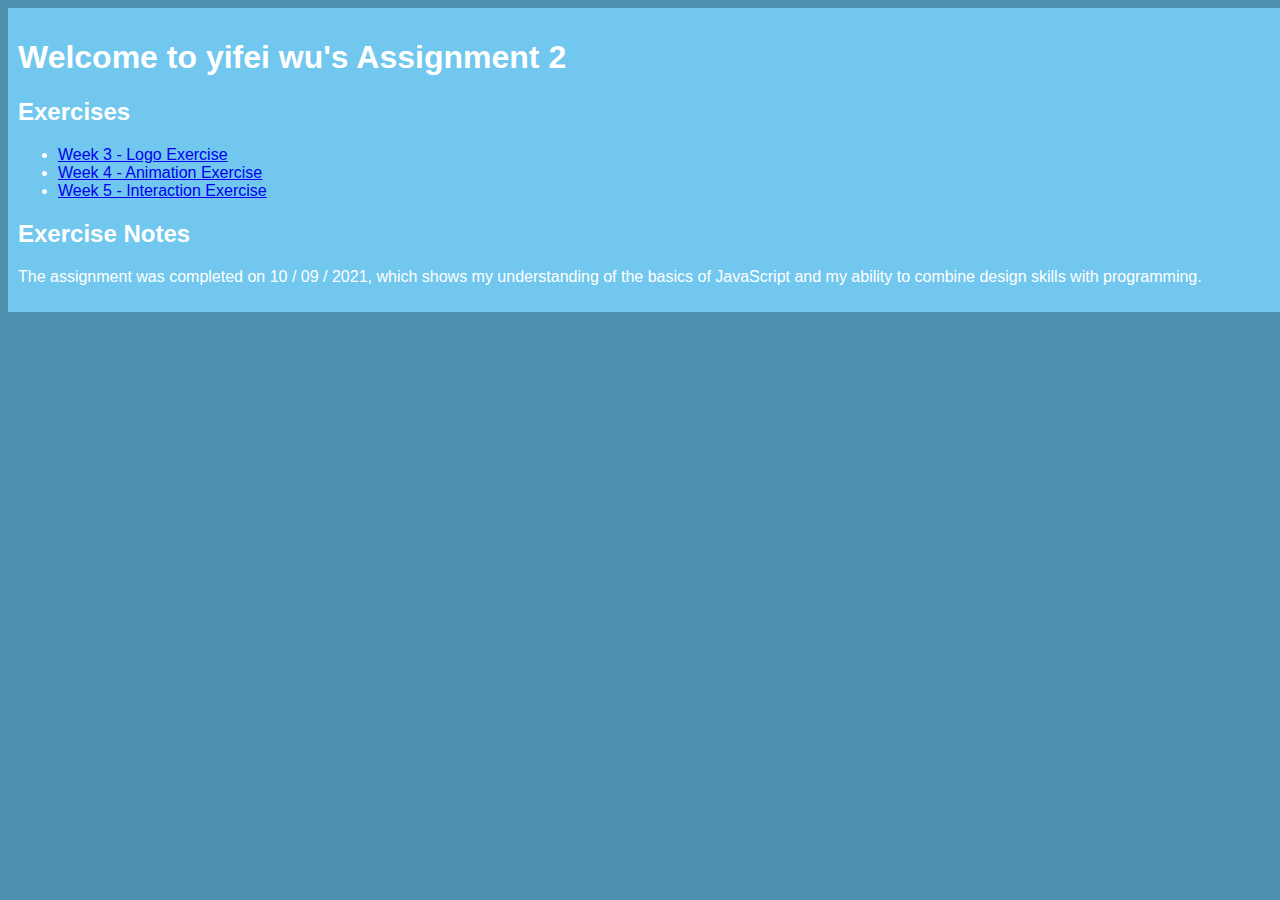
<file: index.html>
<html>
    <head>
        <title>Assignment 2</title>
        <link rel="stylesheet" href="index.css">
    </head>
    <body>
        <div class="content">
        <h1>Welcome to yifei wu's Assignment 2</h1>
        <h2>Exercises</h2>
        <ul>
            <li><a href="week3.html">Week 3 - Logo Exercise</a></li>
            <li><a href="week4.html">Week 4 - Animation Exercise</a></li>
            <li><a href="week5.html">Week 5 - Interaction Exercise</a></li>
        </ul>
    </head>
    <body>
      
       

            <h2>Exercise Notes</h2>
            <p>The assignment was completed on 10 / 09 / 2021, which shows my understanding of the basics of JavaScript and my ability to combine design skills with programming.</p>
        </body>
    </html>
</file>
<file: index.css>
body {
    font-family: Arial;
    background-color:rgb(77, 143, 173);
}
.content{
  background-color:rgb(113, 199, 238);
  width: 1500px;
  padding: 10px;
  color:white;
  line-height:height
}
</file>
